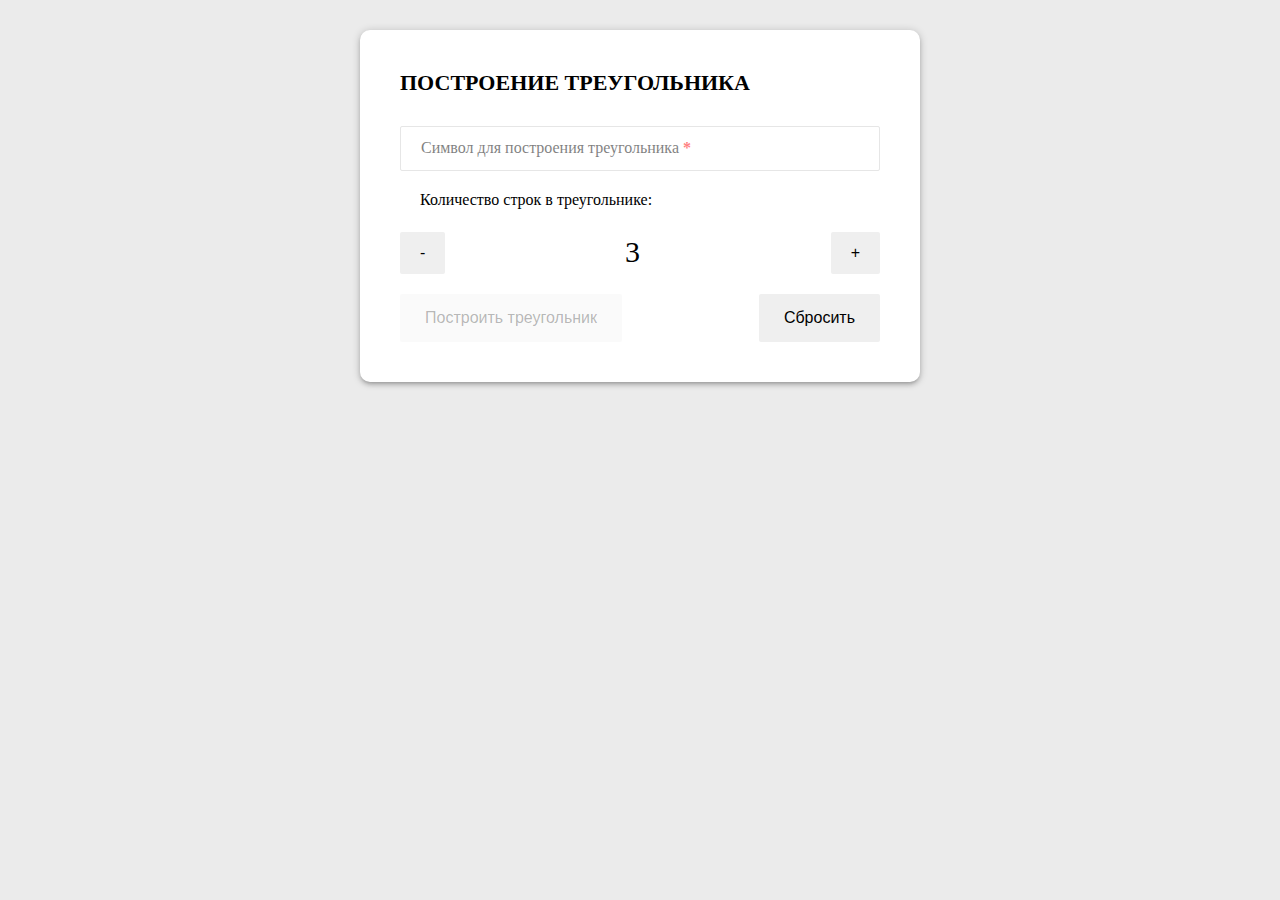
<file: 3-3/index.html>
<!DOCTYPE html>
<html lang="ru">
	<head>
		<meta charset="utf-8"> 
		<title>JS-3-3</title>
		<link rel="stylesheet" href="CSS/style.css">
</head>
	<body>
		<div class="container">
			<div class="wrap">
				<form class="form">
					<h3 class="form-title">Построение треугольника</h3>
					<div>
						<label class="textin">
							<input type="text" id="simbol" placeholder="&nbsp" maxlength="1" onkeyup="value=value.replace(/^\s/,''); check()">
							<span>Символ для построения треугольника <strong> * </strong></span>
						</label>
					</div>
					<div class="lines">
						<p>Количество строк в треугольнике:</p>
						<button type="button" onclick="this.nextElementSibling.stepDown()">-</button>
						<input type="number" min="3" max="100" value="3" readonly id="lines">
						<button type="button" onclick="this.previousElementSibling.stepUp()">+</button>
					</div>
					<button type="button" id="send" disabled>Построить треугольник</button>
					<button type="reset" onclick="check_reset()">Сбросить</button>			
				</form>
			</div>
		<p class="result"></p>
		</div>
		<script src="JS/triangle.js"></script>
	</body>
</html>
</file>
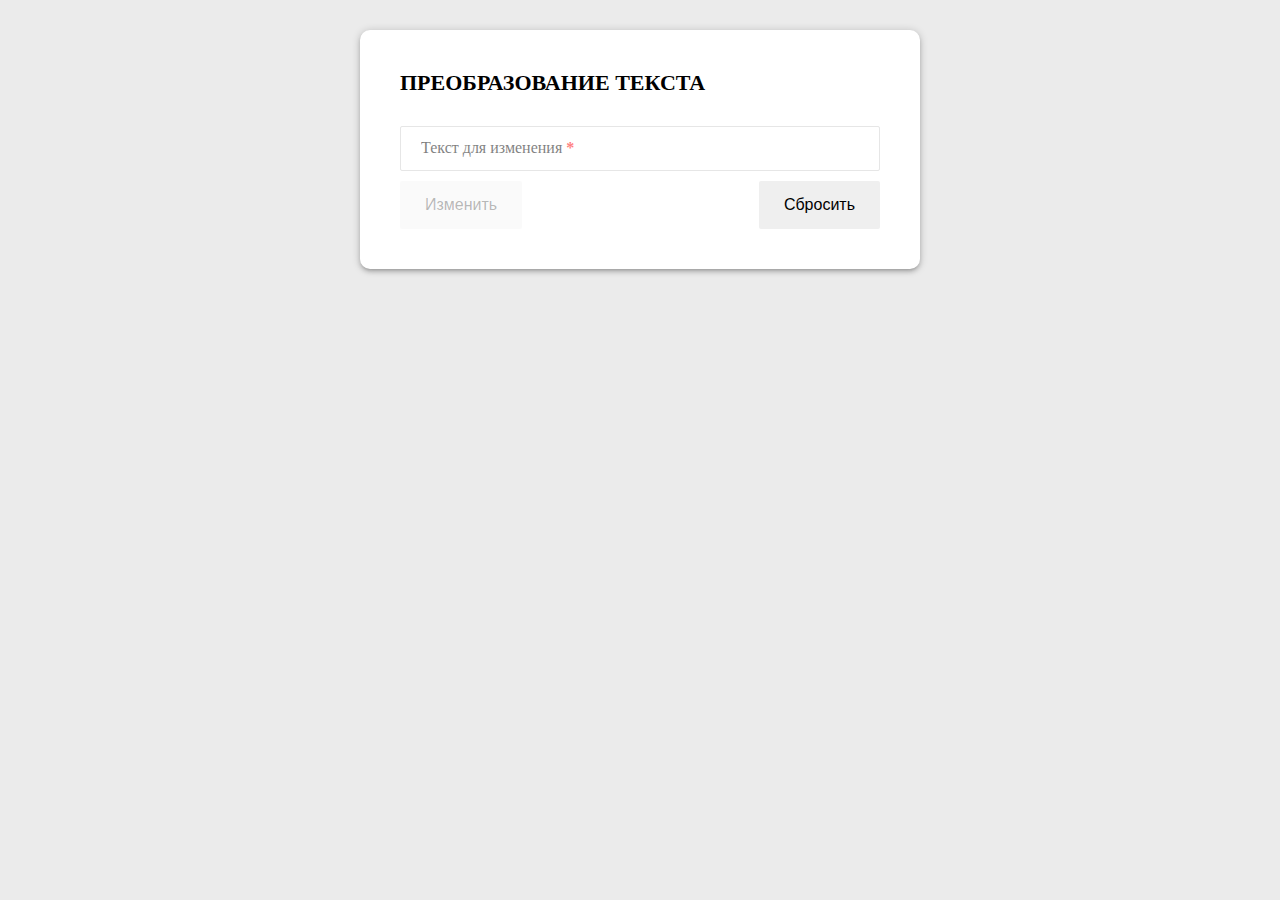
<file: 3-4/index.html>
<!DOCTYPE html>
<html lang="ru">
	<head>
		<meta charset="utf-8"> 
		<title>JS-3-4</title>
		<link rel="stylesheet" href="CSS/style.css">
</head>
	<body>
		<div class="container">
			<div class="wrap">
				<form class="form">
					<h3 class="form-title">Преобразование текста</h3>
					<div>
						<label class="textin">
							<input type="text" id="text" placeholder="&nbsp" onkeyup="check()">
							<span>Текст для изменения <strong> * </strong></span>
						</label>
					</div>
					<button type="button" id="send" disabled>Изменить</button>
					<button type="reset" onclick="check_reset()">Сбросить</button>			
				</form>
			</div>
		<p class="result"></p>
		</div>
		<script src="JS/toUpperCase.js"></script>
	</body>
</html>
</file>
<file: 3-3/CSS/style.css>
* {
	margin: 0px; 
	padding: 0px; 
	box-sizing: border-box;
}
body {
	height: 100vh
}
input {
	border: none;
}

button {
	border: none;
	border-radius: 2px;
	font-size: 16px;
	outline: none
}
button:hover:not(:disabled){
	cursor: pointer;  
	background-color: #30c39e
}
.container {
	width: 100%;  
	min-height: 100vh;
	align-items: center;
	padding: 30px;  
	background-color: #ebebeb
}
.wrap {
	width: 560px;
	background: #fff;
	border-radius: 10px;
	position: relative;
	margin: 0 auto;
	padding: 40px;
	box-shadow: 0 1px 8px rgba(0,0,0,.2),
				0 3px 4px rgba(0,0,0,.14),
				0 3px 3px -2px rgba(0,0,0,.12);
}
.wrap .form-title {
	font-size: 22px;
	text-transform: uppercase;
	text-align: left;
	width: 100%;
	display: block;
	padding-bottom: 20px
}

.form > button {
	padding: 15px 25px
}
.form > button:last-child {
	float: right
}
.form > button:hover:not(:disabled) {
	box-shadow: 2px 2px white, 4px 4px #C76637;
	top: -4px;
	left: -4px;
}
.result {
	margin: 20px auto;
	text-align: center;
	color: red
}
.textin strong {
	color: red
}
.textin {
	position: relative;
	display: block;
	line-height: normal;
	width: 100%;
	border: 1px solid #e6e6e6;
	border-radius: 2px;
	margin: 10px auto;
	padding: 10px;
}
.textin span {
	position: absolute;
	bottom: 30%;
	left: 20px;
	opacity: .5;
	visibility: hidden;
	transition: .4s;
}
.textin input {
	font-size: 20px;
	outline: none
}
.textin input:placeholder-shown ~ span {
	visibility: visible;
}
.textin input:placeholder-shown:focus ~ span,
.textin input:not(:placeholder-shown) ~ span {
	bottom: 125%;
	left: 0;
	opacity: 1;
	font-size: 80%;
	visibility: visible;
}
.lines {
	width: 100%;
	position: relative;
	margin-bottom: 20px
}
.lines p {
	margin: 20px
}
.lines input {
	position: absolute;
	all: unset;
	width: 100%;
	font-size: 30px;
	line-height: 45px;
	-moz-appearance: textfield;
	text-align: center;
}
.lines::-webkit-inner-spin-button { 
	display: none;
}
.lines button {
	position: absolute;  
	padding: 12px 20px;
	bottom: 0
}
.lines button:last-child {
	right: 0
}
</file>
<file: 3-4/CSS/style.css>
* {
	margin: 0px; 
	padding: 0px; 
	box-sizing: border-box;
}
body {
  height: 100vh
}
input {
	border: none;
}
.container {
  width: 100%;  
  min-height: 100vh;
  align-items: center;
  padding: 30px;  
  background-color: #ebebeb
}
.wrap {
  width: 560px;
  background: #fff;
  border-radius: 10px;
  position: relative;
  margin: 0 auto;
  padding: 40px;
  box-shadow: 0 1px 8px rgba(0,0,0,.2),
              0 3px 4px rgba(0,0,0,.14),0 3px 3px -2px rgba(0,0,0,.12);
}
.wrap .form-title {
  font-size: 22px;
  text-transform: uppercase;
  text-align: left;
  width: 100%;
  display: block;
  padding-bottom: 20px
}
button {
	border: none;
  border-radius: 2px;
  padding: 15px 25px;
  font-size: 16px;
  outline: none
}
button:last-child {
  float: right
}
button:hover:not(:disabled) {
	cursor: pointer;  
  background-color: #30c39e;
  box-shadow: 2px 2px white, 4px 4px #C76637;
  top: -4px;
  left: -4px;
}
.textin strong {
	color: red
}
.textin {
  position: relative;
  display: block;
  line-height: normal;
  width: 100%;
  border: 1px solid #e6e6e6;
  border-radius: 2px;
  margin: 10px auto;
  padding: 10px;
}
.textin span {
  position: absolute;
  bottom: 30%;
  left: 20px;
  opacity: .5;
  visibility: hidden;
  transition: .4s;
}
.textin input {
  font-size: 20px;
  width: 100%;
  outline: none
}
.textin input:placeholder-shown ~ span {
  visibility: visible;
}
.textin input:placeholder-shown:focus ~ span,
.textin input:not(:placeholder-shown) ~ span {
  bottom: 125%;
  left: 0;
  opacity: 1;
  font-size: 80%;
  visibility: visible;
}
</file>
